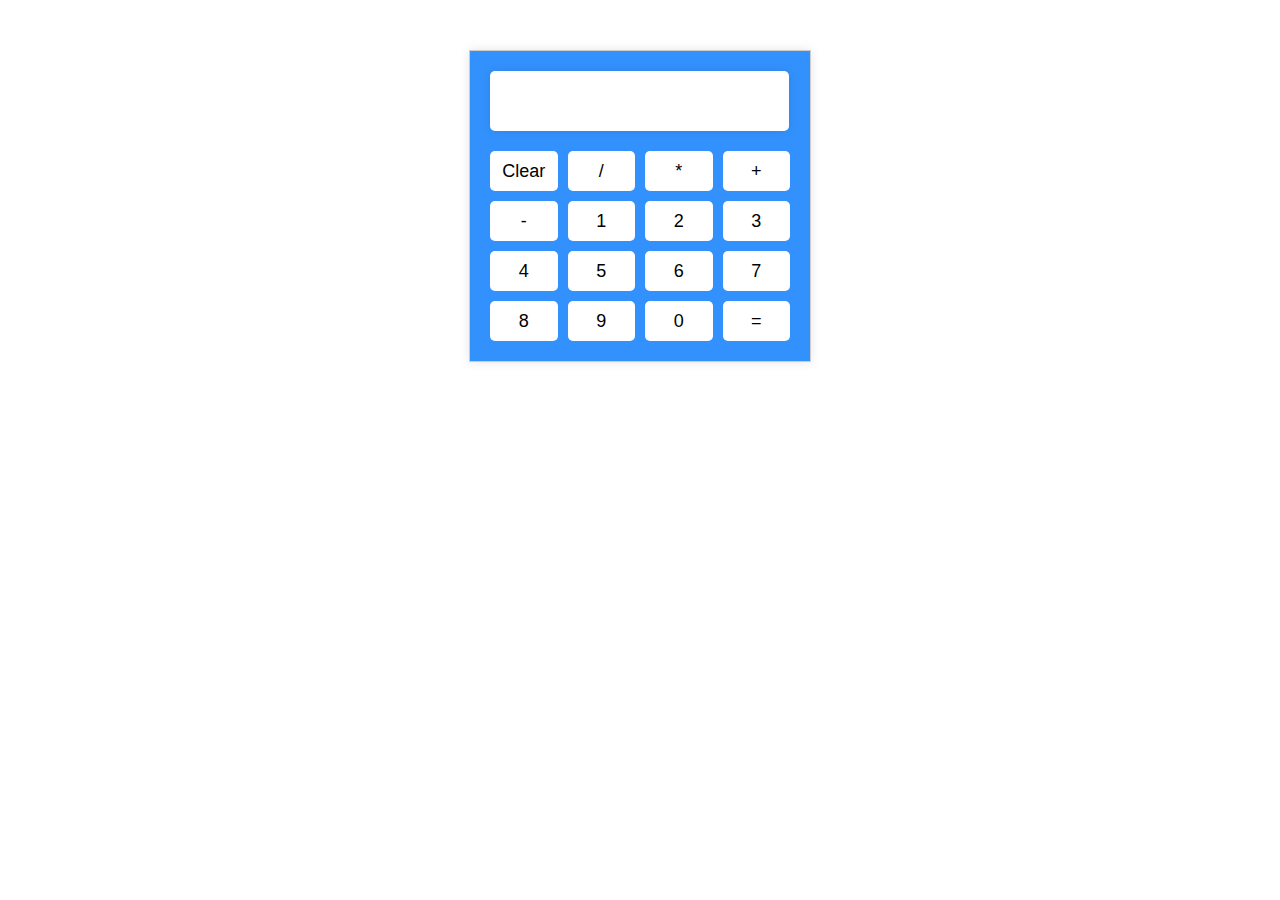
<file: Calculator/index.html>
<!DOCTYPE HTML>
<html>
    <head>
        <meta charset="UTF-8">
        <meta name="viewport" content="width=device-width, initial-scale=1.0">
        <title>Calculator</title>
        <link rel="stylesheet" href="index.css">
    </head>
    <body>
        <div class="calculator">
            <input type="text" id="display" disabled>
            <div class="button1">
                <button id="clear">Clear</button>
                <button id="divide">/</button>
                <button id="multiply">*</button>
                <button id="add">+</button>
                <button id="sub">-</button>
                <button id="one">1</button>
                <button id="two">2</button>
                <button id="three">3</button>
                <button id="four">4</button>
                <button id="five">5</button>
                <button id="six">6</button>
                <button id="seven">7</button>
                <button id="eight">8</button>
                <button id="nine">9</button>
                <button id="zero">0</button>
                <button id="equals">=</button>
            </div>
        </div>
       
        <script src="index.js"></script>
    </body>
</html>
</file>
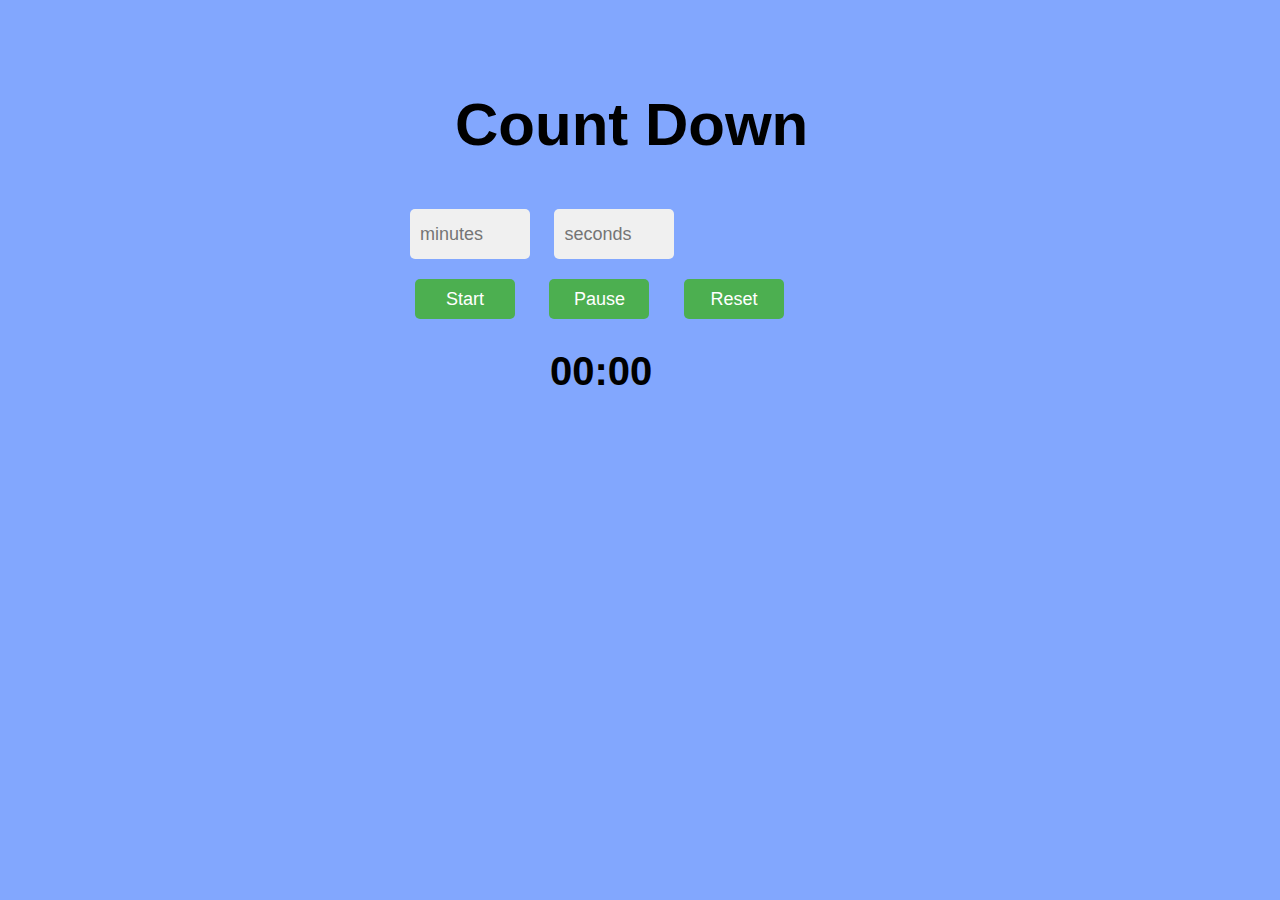
<file: Count_Down_Timer/index.html>
<!DOCTYPE HTML>
<html>
    <head>
        <meta charset="UTF-8">
        <meta name="viewport" content="width=device-width, initial-scale=1.0">
        <title>Count Down</title>
        <link rel="stylesheet" href="index.css">
    </head>
    <body>
        <div>
            <h1>Count Down </h1>
            <input type="number" placeholder="minutes" id="minutes">
            <input type="number" placeholder="seconds" id="seconds"><br>
            <button id="start">Start</button>
            <button id="pause">Pause</button>
            <button id="reset">Reset</button>
            <h2 id="time">00:00</h2>
        </div>
        <script src="index.js"></script>
    </body>
    </html>
</file>
<file: Calculator/index.css>
body {
    font-family: Arial, sans-serif;
}

.calculator {
    width: 300px;
    margin: 50px auto;
    padding: 20px;
    background-color: rgb(51, 145, 253);
    border: 1px solid #ccc;
    box-shadow: 0 0 10px rgba(0, 0, 0, 0.1);
}

#display {
    width: 93%;
    height: 40px;
    margin-bottom: 20px;
    padding: 10px;
    font-size: 24px;
    text-align: right;
    border: none;
    border-radius: 5px;
    box-shadow: 0 0 10px rgba(0, 0, 0, 0.1);
    background-color:#fff;
}

.button1 {
    display: grid;
    grid-template-columns: repeat(4, 1fr);
    grid-gap: 10px;
}

button {
    height: 40px;
    padding: 10px;
    font-size: 18px;
    border: none;
    border-radius: 5px;
    background-color: #fff;
    cursor: pointer;
}

button:hover {
    background-color: #ccc;
}
</file>
<file: Count_Down_Timer/index.css>
body {
    font-family: Arial, sans-serif;
    background-color: #82a7fe;
    align-content: center;
    margin: 50px 400px;
}


input[type="number"] {
    width: 100px;
    height: 30px;
    margin: 10px 10px;
    padding: 10px;
    font-size: 18px;
    border: none;
    border-radius: 5px;
    background-color: #f0f0f0;
}

button {
    width: 100px;
    height: 40px;
    margin: 10px 15px;
    padding: 10px;
    font-size: 18px;
    border: none;
    border-radius: 5px;
    background-color: #4CAF50;
    color: #fff;
    cursor: pointer;
}

button:hover {
    background-color: #3e8e41;
}

#time {
    font-size: 40px;
    margin-top: 20px;
    margin-left: 150px;
}
h1{
    margin-left:55px;
    font-size: 60px;
}
</file>
